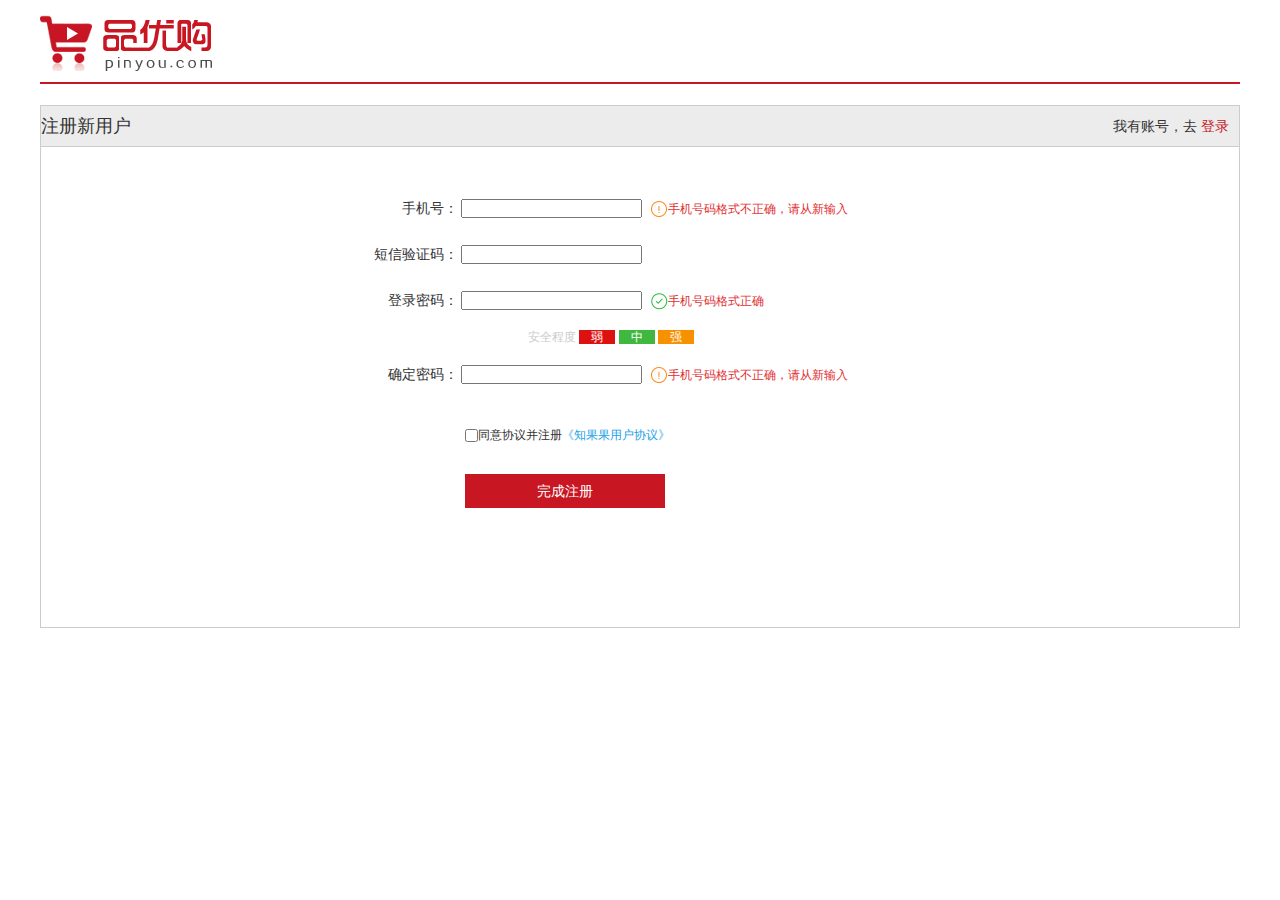
<file: PinYouGou/register.html>
<!DOCTYPE html>
<html lang="en">
<head>
    <meta charset="UTF-8">
    <meta http-equiv="X-UA-Compatible" content="IE=edge">
    <meta name="viewport" content="width=device-width, initial-scale=1.0">
    <title>品优购商城-注册页面
    </title>
    <!-- 网站说明 -->
    <meta name="description"
        content="品优购商城-专业的综合网上购物商城,销售家电、数码通讯、电脑、家居百货、服装服饰、母婴、图书、食品等数万个品牌优质商品.便捷、诚信的服务，为您提供愉悦的网上购物体验!" />
    <!-- 关键字 -->
    <meta name="keywords" content="网上购物,网上商城,手机,笔记本,电脑,MP3,CD,VCD,DV,相机,数码,配件,手表,存储卡,京东" />

    <!-- 引入favicon图标 -->
    <link rel="shortcut icon" href="./bitbug_favicon.ico" />
    <!-- 引入我们初始化样式文件 -->
    <link rel="stylesheet" href="./css/css初始化.css"> 
    <!-- 引入我们register.css文件  -->
    <link rel="stylesheet" href="css/register.css">

</head>
<body>
     <!-- header制作 -->
     <div class="w">
        <div class="header">
            <!-- logo -->
        <div class="logo">
            <a href="index.html">
            <img src="./images/logo.png" alt="">
            </a>
        </div>
        <!-- registerarea -->
        <div class="registerarea">
            <h3>
                注册新用户
                <em>我有账号，去<a href=""> 登录</a></em>
            </h3>
            <div class="reg_form">
                <form action="demo.php" >
                    <ul>
                        <li>
                            <label for="tel">手机号：</label>
                            <input type="text" class="ipu" id="tel"> 
                            <span class="error">
                                <i class="error_ico"> </i>手机号码格式不正确，请从新输入  
                            </span>
                        </li>
                        <li>
                            <label for="">短信验证码：</label>
                            <input type="text" class="ipu">
                        </li>
                        <li>
                            <label for="">登录密码：</label>
                            <input type="text"class="ipu">
                            <span class="error">
                                <i class="success_ico"> </i>手机号码格式正确
                            </span>                        
                        </li>
                        <li class="safe">
                                安全程度
                                <em class="r">弱</em>
                                <em class="z">中</em>
                                <em class="q">强</em>
                        </li>
                        <li>
                            <label for="">确定密码：</label>
                            <input type="text" class="ipu">
                            <span class="error">
                                <i class="error_ico"> </i>手机号码格式不正确，请从新输入  
                            </span>
                        </li>
                        <li class="check">
                            <input type="checkbox">同意协议并注册<a href="#">《知果果用户协议》</a>
                        </li>
                        <li class="finish">
                            <span>完成注册</span>
                        </li>
                    </ul>
                </form>
              
            </div>
        </div>
    </div>
      <!-- footer制作 -->
      <!-- <footer >
        <div class="w"> -->
            <!-- mod_copyright -->
            <!-- <div class="mod_copyright">
                <p class="mod_copyright_links">
                   <a href="#">关于我们</a>
                   <span>|</span>
                   <a href="#">联系我们</a>
                   <span>|</span>
                   <a href="#">联系客服</a>
                   <span>|</span>
                   <a href="#">商家入驻</a>
                   <span>|</span>
                   <a href="#"> 营销中心</a>
                   <span>|</span>
                   <a href="#">手机品优购</a>
                   <span>|</span>
                   <a href="#">友情链接</a>
                   <span>|</span>
                   <a href="#">销售联盟</a>
                   <span>|</span>
                   <a href="#"> 品优购社区</a>
                   <span>|</span>
                   <a href="#"> 品优购公益</a>
                   <span>|</span>
                   <a href="#">English Site</a>
                   <span>|</span>
                   <a href="#">Contact U</a>
                </p>          
                <p class="mod_copyright_info">
                <span>地址：北京市昌平区建材城西路金燕龙办公楼一层 邮编：100096 电话：400-618-4000 传真：010-82935100 邮箱: zhanghj+itcast.cn <br/> 
                京ICP备08001421号京公网安备110108007702</span>
                </p>
            </div> -->
        </div>
    </footer>
</body>
</html>
</file>
<file: PinYouGou/css/css初始化.css>
/* 把我们所有标签的内外边距清零 */
* {
    margin: 0;
    padding: 0
}
/* em 和 i 斜体的文字不倾斜 */
em,
i {
    font-style: normal
}
/* 去掉li 的小圆点 */
li {
    list-style: none
}

img {
    /* border 0 照顾低版本浏览器 如果 图片外面包含了链接会有边框的问题 */
    border: 0;
    /* 取消图片底侧有空白缝隙的问题 */
    vertical-align: middle
}

button {
    /* 当我们鼠标经过button 按钮的时候，鼠标变成小手 */
    cursor: pointer
}

a {
    color: #666;
    text-decoration: none
}

a:hover {
    color: #c81623
}

button,
input {
    /* "\5B8B\4F53" 就是宋体的意思 这样浏览器兼容性比较好 */
    font-family: Microsoft YaHei, Heiti SC, tahoma, arial, Hiragino Sans GB, "\5B8B\4F53", sans-serif;
    /* 取消轮廓线 */
    outline: none;
}

body {
    /* CSS3 抗锯齿形 让文字显示的更加清晰 */
    -webkit-font-smoothing: antialiased;
    background-color: #fff;
    font: 12px/1.5 Microsoft YaHei, Heiti SC, tahoma, arial, Hiragino Sans GB, "\5B8B\4F53", sans-serif;
    color: #666
}

.hide,
.none {
    display: none
}
/* 清除浮动 */
.clearfix:after {
    visibility: hidden;
    clear: both;
    display: block;
    content: ".";
    height: 0
}

.clearfix {
    *zoom: 1
}
</file>
<file: PinYouGou/css/register.css>
/* 图标字体 */
@font-face {
    font-family: 'icomoon';
    src:  url('../fonts/icomoon.eot?tomleg');
    src:  url('../fonts/icomoon.eot?tomleg#iefix') format('embedded-opentype'),
      url('../fonts/icomoon.ttf?tomleg') format('truetype'),
      url('../fonts/icomoon.woff?tomleg') format('woff'),
      url('../fonts/icomoon.svg?tomleg#icomoon') format('svg');
    font-weight: normal;
    font-style: normal;
    font-display: block;
  }
/* 版心 */
.w{
    width: 1200px;
    margin: 0 auto;
}

.style-red{
    color:#c81623
}
/* header */

.header{ 
    height: 82px;  
    border-bottom: 2px solid #c81623;
 }
.logo{
    width: 175px;
    height: 56px;
    padding: 15px 0 11px;
    background-color: #fff;
 }


 /* registerarea  */
.registerarea {
    height: 521px;
    margin-top: 23px;
    border: 1px solid #ccc;
}
.registerarea h3{
    height: 40px;
    line-height: 40px;
    border-bottom: 1px solid #ccc;
    background-color: #ececec;
    color: #333;
    padding-left: 10p;
    font-weight: 400;
    font-size: 18px;
}
.registerarea h3 em{
    float: right;
    font-size: 14px;
    margin-right: 10px;
}
.registerarea  em a{
    color: #c81623;
}
.reg_form{
    width: 564px;
    height: 380px;
    /* background-color: aqua; */
    margin: 43px auto 0;
}

.reg_form li{
    margin-bottom: 10px;
}
.reg_form label{
    display: inline-block;
    width: 100px;
    height: 36px;
    line-height: 36px;
    text-align: right;
    font-size: 14px;
    color: #333;
}

.inp{
    width: 236px;
    height: 33px;
    border:1px solid #ccc;
    margin-left:8px;
}
.error{
    color:#df3033;
}
.error_ico{
    display: inline-block;
    width: 17px;
    height: 17px;
    margin-left: 5px;
    vertical-align: middle;
   background:url(../images/icon.png) no-repeat -17px -117px;
}
.success_ico{
    display:inline-block;
    width: 17px;
    height: 17px;
    margin-left: 5px;
    vertical-align: middle;
   background:url(../images/icon.png) no-repeat 0 -117px;
}
.safe{
    padding-left: 170px;
    color: #ccc;
    font-size: 12px;
}
.safe em{
padding: 0 12px;
    color: #fff;
    font-weight: normal;
}

.r{
    background-color: #de1111;
}
.z{
    background-color: #40b83f
}
.q{
    background-color:#f79100 ;
}
.reg_form .check{
    margin: 34px 0 0 107px;
    color: #333;

}
.check input{
    vertical-align: middle;
}
.check a{
    color:#1ba1e6; 
}


.finish{
    width: 200px;
    height: 34px;
    background-color: #c81623;
    text-align: center;
    line-height: 34px;
    font-size: 14px ;
    color: #fff;
    margin: 30px 0 0 107px;
}
/* footer样式 */
footer{
    height: 392px;
    background-color: #f5f5f5;
    padding-top: 30px;
}

.mod_copyright{
    text-align: center;
}
.mod_copyright_links{
    margin:20px 0 15px 0;
}
.mod_copyright_links span{
    margin:0 15px;
}
.mod_copyright_info span{
    text-align: center;
    font-size: 12px;
}
</file>
